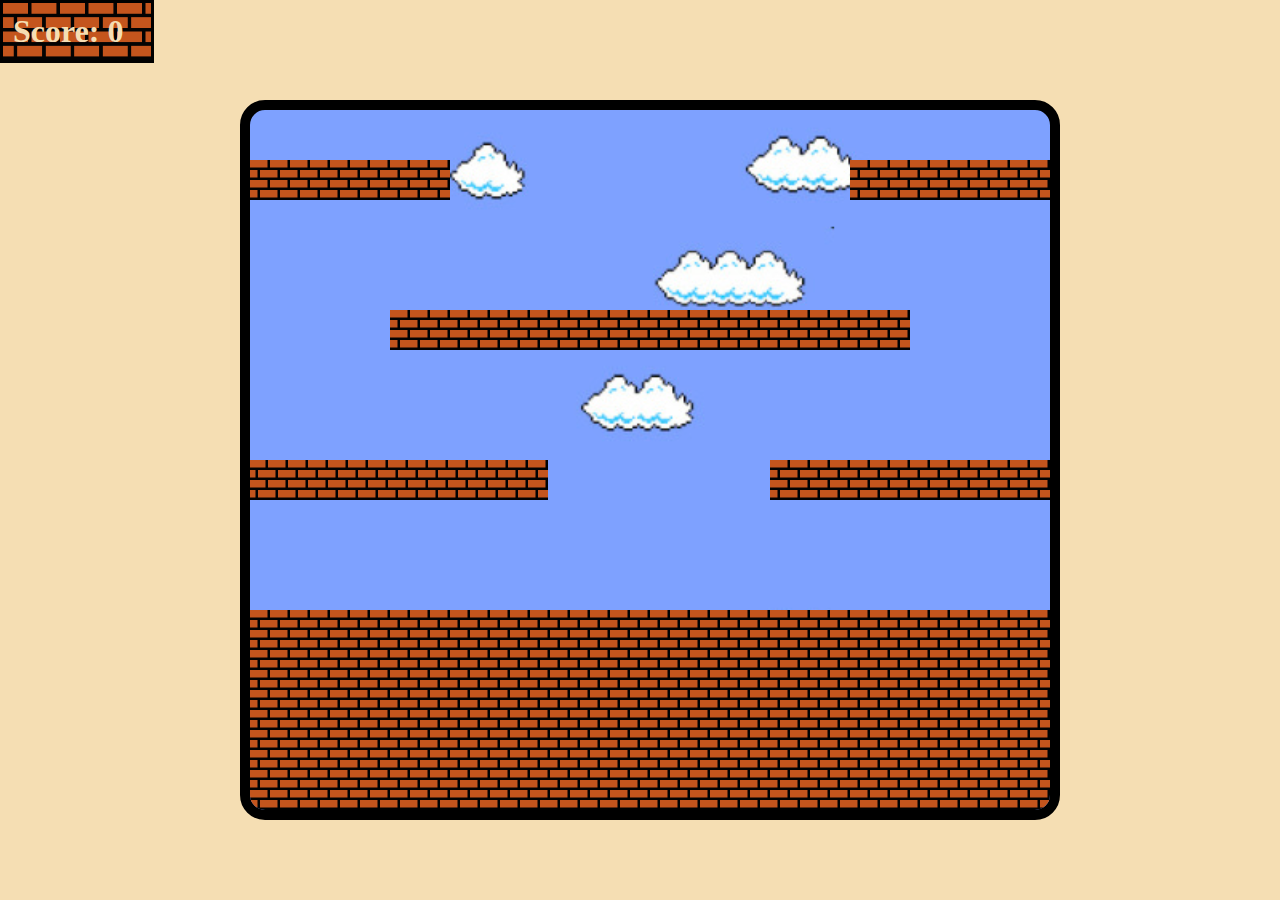
<file: index.html>
<!DOCTYPE html>
<html lang="en">

<head>
    <meta charset="UTF-8">
    <meta http-equiv="X-UA-Compatible" content="IE=edge">
    <meta name="viewport" content="width=device-width, initial-scale=1.0">
    <link rel="stylesheet" href="./game/general.css">
    <title>Mario js</title>
</head>

<body>
    <div id="page">
        <div id="score">
            <p id="value">Score 0</p>
        </div>
        <canvas id="game_screen" width="800" height="700"></canvas>
    </div>
</body>
<script type="module" src="./game/index.js"></script>

</html>
</file>
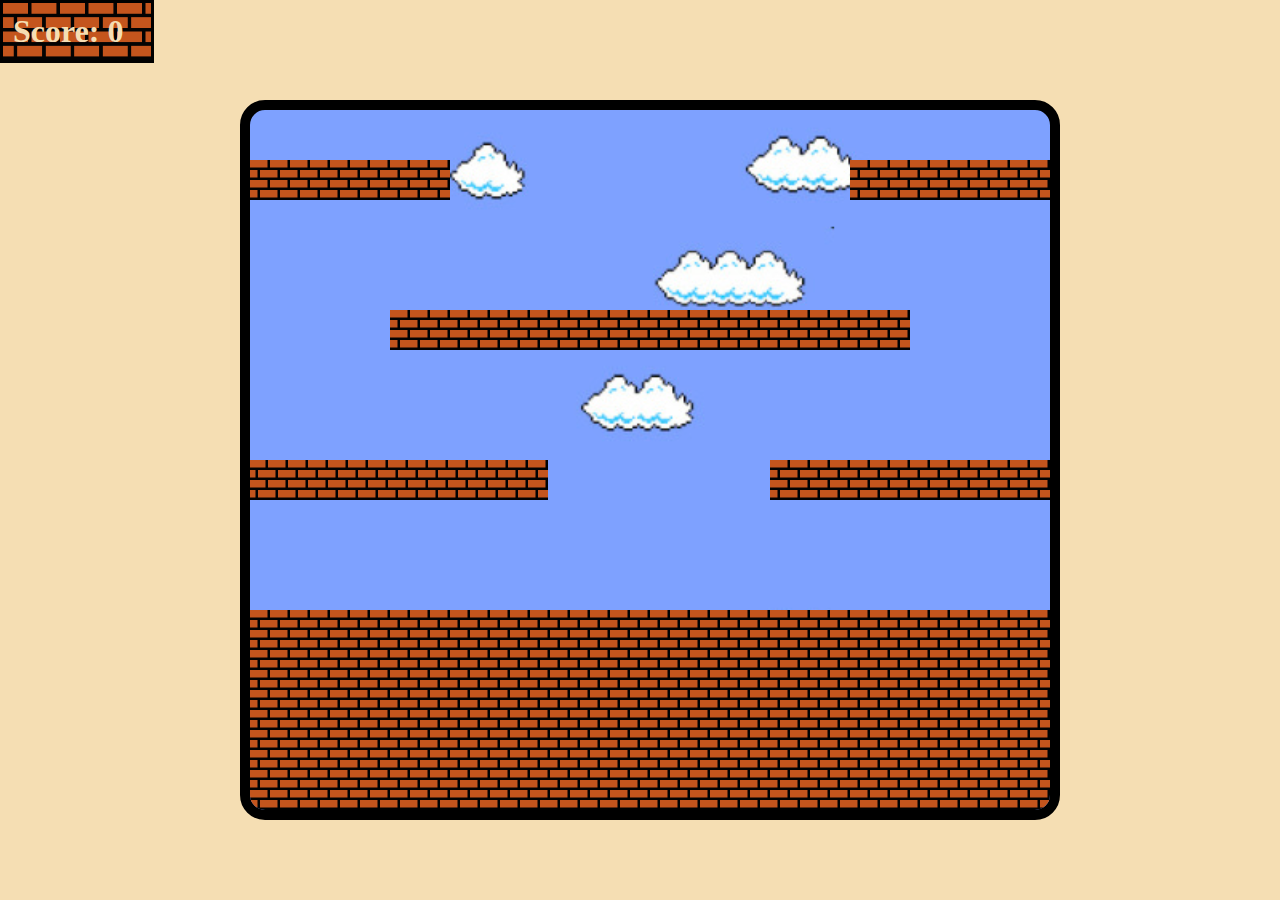
<file: game/index.html>
<!DOCTYPE html>
<html lang="en">

<head>
    <meta charset="UTF-8">
    <meta http-equiv="X-UA-Compatible" content="IE=edge">
    <meta name="viewport" content="width=device-width, initial-scale=1.0">
    <link rel="stylesheet" href="./general.css">
    <title>Mario js</title>
</head>

<body>
    <div id="page">
        <div id="score">
            <p id="value">Score 0</p>
        </div>
        <canvas id="game_screen" width="800" height="700"></canvas>
    </div>
</body>
<script type="module" src="./index.js"></script>

</html>
</file>
<file: game/general.css>
:root {
    --screen-width: 800px;
    --screen-height: 700px;
}

* {
    margin: 0;
    padding: 0;
}

body {
    background: wheat;
}

#game_screen {
    width: var(--screen-width);
    height: var(--screen-height);
    background: url('../sprites/background.png');
    background-size: contain;
    border: solid black 10px;
    border-radius: 25px;
    position: absolute;
    left: calc(50% - var(--screen-width) / 2);
    top: calc(50% - var(--screen-height) / 2);
}

#score {
    position: absolute;
    min-width: 10%;
    font-size: 2em;
    color: wheat;
    font-weight: 900;
    padding: 10px;
    border: 3px black solid;
    background: url('../sprites/block.png');
    background-size: contain;
}
</file>
